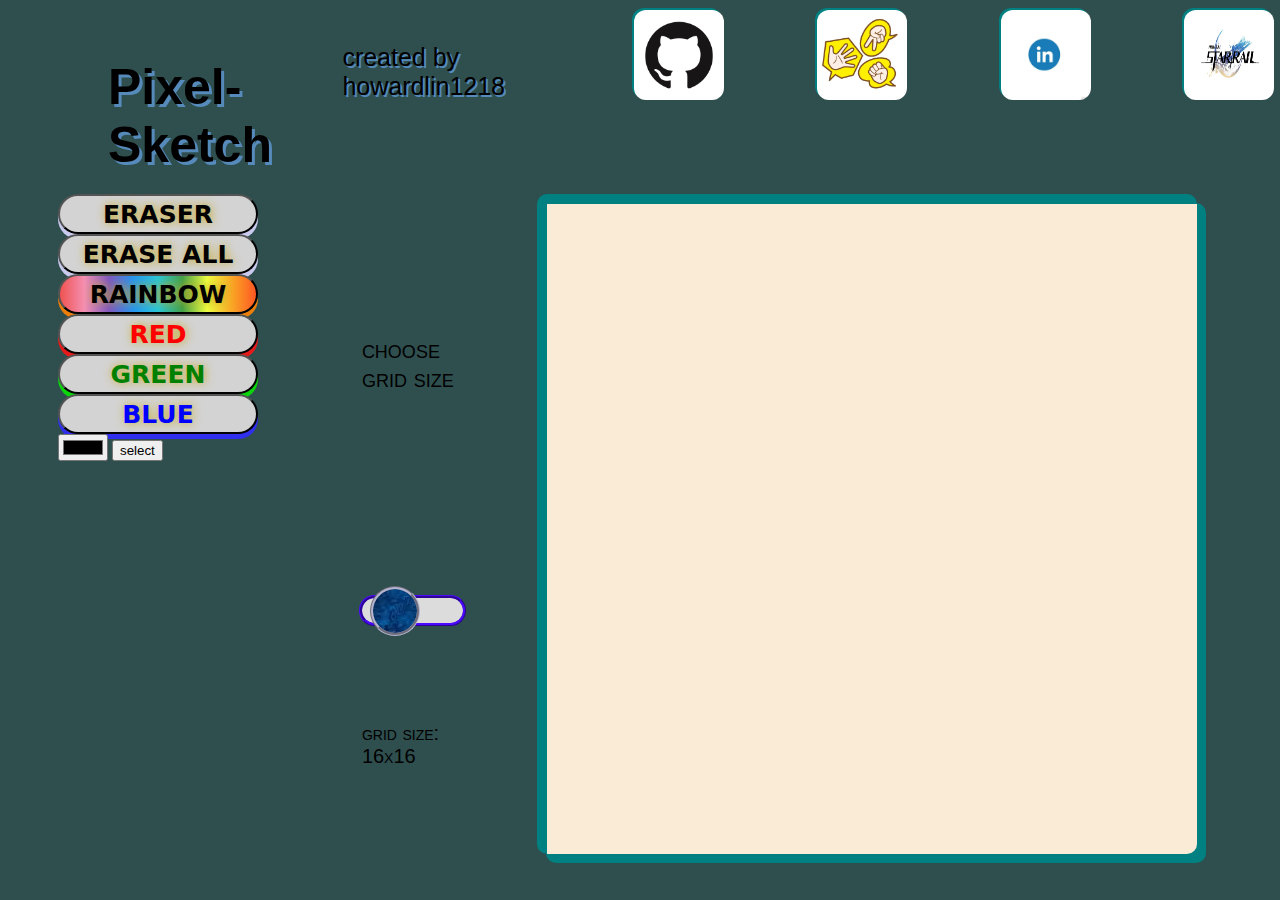
<file: index.html>
<!DOCTYPE html>
<html lang="en">
  <head>
    <meta name = "viewport" content="width=device-width, initial-scale=1" charset="UTF-8">
    <title></title>
    <script src="javascript.js" defer></script>
    <link rel = "stylesheet" href = "styles.css"/>
  </head>

  
  <body>
    <div class = "header-container">
      <div class = "header">
        <p class = "title">Pixel-Sketch</p>
        <p class = "about-me">created by howardlin1218</p>
      </div>

      <div class = "icons-container">
        <div class = "icons"><button class = "icon-buttons"><a href = "https://github.com/howardlin1218" target="_blank"><img src = "./images/github.png" alt = "github-icon"></a></button></div>
        <div class = "icons"><button class = "icon-buttons"><a href = "https://howardlin1218.github.io/rock_paper_scissors/" target="_blank"><img src = "./images/rps.png" alt="rps-icon"></a></button></div>
        <div class = "icons"><button class = "icon-buttons"><a href = "https://www.linkedin.com/in/howard-lin-b0a897255/" target="_blank"><img src = "./images/linkedin.png" alt="linkedin-icon"></a></button></div>
        <div class = "icons"><button class = "icon-buttons"><a href = "https://howardlin1218.github.io/Landing_Page/" target="_blank"><img src = "./images/hsr.png" alt="hsr-icon"></a></button></div>
      </div>
  </div>
    
    
    <div class = "out">
      <div class = "container">

        <div id="button-container">
          <button class = "color-button" id = "eraser">ERASER</button>
          <button class = "color-button" id = "clear">ERASE ALL</button>
          <button class = "color-button" id = "rainbow">RAINBOW</button>
          <button class = "color-button" id = "red">RED</button>
          <button class = "color-button" id = "green">GREEN</button>
          <button class = "color-button" id = "blue">BLUE</button>
          <div id = "color-selector">
            <input type = "color" id = "enter-color">
            <button id="c-select-btn">select</button>
          </div>
        </div>

        <div class = "slider-box">
          <p id = "grid-text">choose grid size</p>
          <br>
          <input type="range" min = "1" max = "100" value = "16" class = "slider" id = "myRange">
          <p class = "grid-size">grid size:</p>
        </div>

      </div>
      
      <div class = "outer">
        <div class = "grid">

        </div>
      </div>
    </div>
  </body>
</html>
</file>
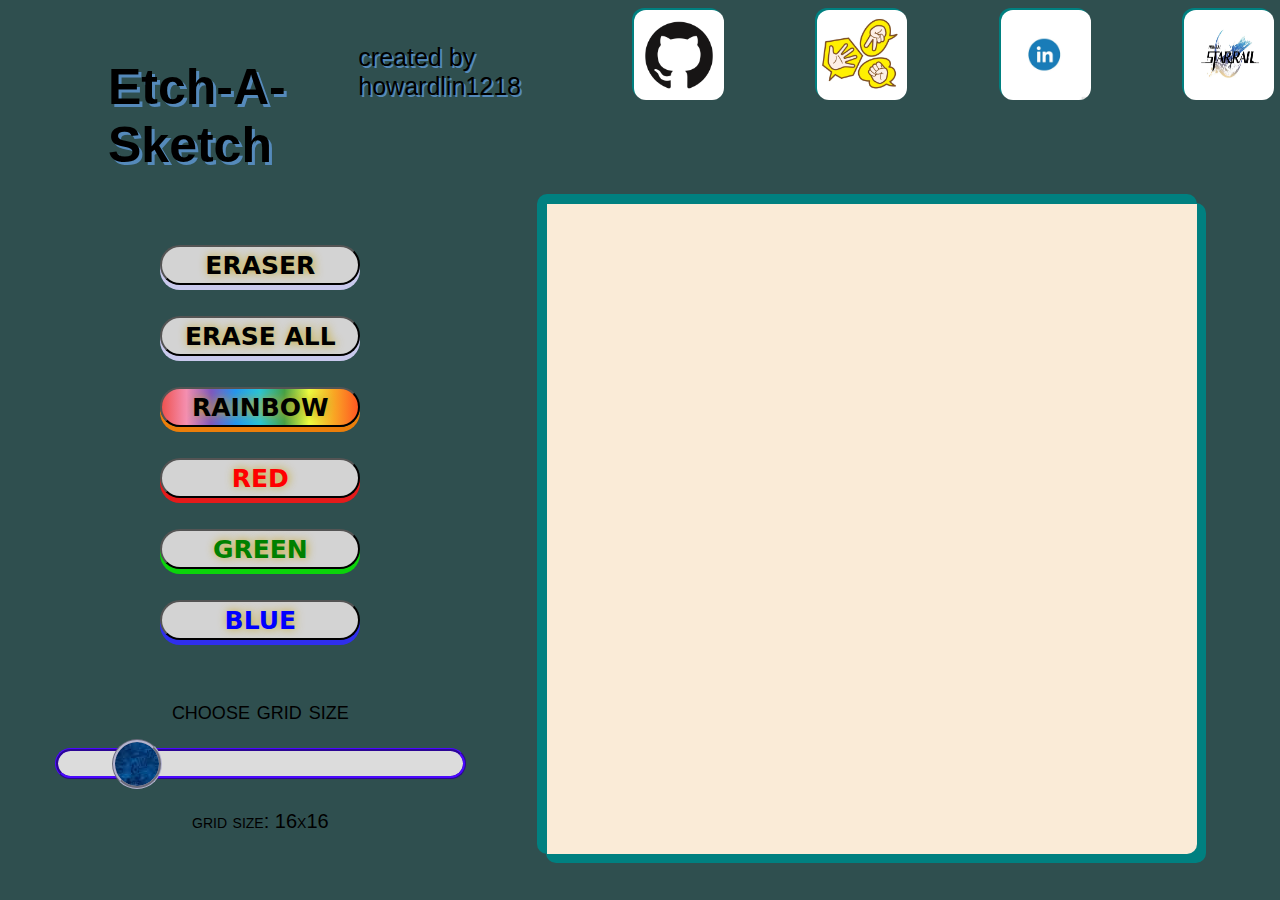
<file: main.html>
<!DOCTYPE html>
<html lang="en">
  <head>
    <meta name = "viewport" content="width=device-width, initial-scale=1" charset="UTF-8">
    <title></title>
    <script src="javascript.js" defer></script>
    <link rel = "stylesheet" href = "styles.css"/>
  </head>

  
  <body>
    <div class = "header-container">
      <div class = "header">
        <p class = "title">Etch-A-Sketch</p>
        <p class = "about-me">created by howardlin1218</p>
      </div>

      <div class = "icons-container">
        <div class = "icons"><button class = "icon-buttons"><a href = "https://github.com/howardlin1218" target="_blank"><img src = "./images/github.png" alt = "github-icon"></a></button></div>
        <div class = "icons"><button class = "icon-buttons"><a href = "https://howardlin1218.github.io/rock_paper_scissors/" target="_blank"><img src = "./images/rps.png" alt="rps-icon"></a></button></div>
        <div class = "icons"><button class = "icon-buttons"><a href = "https://www.linkedin.com/in/howard-lin-b0a897255/" target="_blank"><img src = "./images/linkedin.png" alt="linkedin-icon"></a></button></div>
        <div class = "icons"><button class = "icon-buttons"><a href = "https://howardlin1218.github.io/Landing_Page/" target="_blank"><img src = "./images/hsr.png" alt="hsr-icon"></a></button></div>
      </div>
  </div>
    
    
    <div class = "out">
      <div class = "container">
        <div class = "slider-box">
          <button class = "color-button" id = "eraser">ERASER</button>
          <button class = "color-button" id = "clear">ERASE ALL</button>
          <button class = "color-button" id = "rainbow">RAINBOW</button>
          <button class = "color-button" id = "red">RED</button>
          <button class = "color-button" id = "green">GREEN</button>
          <button class = "color-button" id = "blue">BLUE</button>
          <p id = "grid-text">choose grid size</p>
          <input type="range" min = "1" max = "100" value = "16" class = "slider" id = "myRange">
          <p class = "grid-size">grid size:</p>
        </div>
      </div>
  
      <div class = "outer">
        <div class = "grid">

        </div>
      </div>
    </div>
  </body>
</html>
</file>
<file: styles.css>
body {
    background-color: darkslategray;
    background-size: cover;
}


a {
    cursor: cell;
}

img {
    border-radius: 12px;
    border-color: transparent;
    width: 10vh;
    height: 10vh;
}

.title {
    cursor: default;
}

.header-container {
    display: flex;
}

.icons-container {
    display: flex;
    width: 650px;
    justify-content: space-between;
    margin-left: 64px;
    border-color: transparent;
}

.icons {
    border-radius: 12px;
    height: 10vh;
    width: 10vh;
    border-color: transparent;
}

.icon-buttons {
    background-color: teal;
    border-radius: 12px;
    border-color: transparent;
    height: 10vh;
    width: 10vh;
    margin: 0px;
    padding: 0px;
    /*box-shadow: 7px 8px teal;*/
}

.icon-buttons img:hover {
    transform: translate(-1vh);
    transition: transform 0.3s ease-in;
}

.icon-buttons img:not(:hover) {
    transition: 0.3s ease-out;
}

.header {
    margin: 0px;
    padding: 0px;
    display: flex;
    flex-direction: row;
    justify-content: start;
    align-items: flex-start;
    font-family: 'Gill Sans', 'Gill Sans MT', 'Calibri', 'Trebuchet MS', sans-serif;
    text-shadow: 2px 2px #558ABB;
    width: 45%;
}

.about-me {
    padding-top: 10px;
    font-size: 25px;
    cursor: default;
}

.outer {
    margin-top: 10px;
    width: 200%;
    display: flex;
    flex-direction: row;
    justify-content: center;
}

.grid {
    width: 650px;
    height: 650px;
    display: flex;
    border-style: solid;
    border-radius: 10px;
    border-top-color: teal;
    border-left-color: teal;
    border-bottom: transparent;
    border-right: transparent;
    border-width: 10px;
    background-color: antiquewhite;
    justify-content: center;
    flex-wrap: wrap;
    padding: 0px;
    margin-top: -10px;
    box-shadow: 9px 9px teal;
    overflow: hidden;
}

div.c {
    display: flex;
    flex-wrap: wrap;
    padding: 0px;
    background-color: antiquewhite;
    border-color: transparent;
    border-width: 1px;
    border-style: solid;
    cursor: cell;
}

p.title {
    font-size: 50px;
    font-weight: bolder;
    text-shadow: 3px 3px #558ABB;
    margin-left: 100px;
}

.slider-box {
    margin-top: 20px;
    margin-bottom: -30px;
    padding: 0px;
    width: 100%;
    display: flex;
    flex-direction: column;
    justify-content: space-evenly;
    align-items: center;
}

.slider {
    -webkit-appearance: none;  /* Override default CSS styles */
    appearance: none;
    width: 100%; /* Full-width */
    height: 25px; /* Specified height */
    background: gainsboro; /* Grey background */
    outline: none; /* Remove outline */
    border-radius: 25px;
    border-color: rgb(69, 9, 233);
    border-style: ridge;
    margin-bottom: -20px;
}

.slider::-webkit-slider-thumb {
    -webkit-appearance: none; /* Override default look */
    appearance: none;
    width: 50px; /* Set a specific slider handle width */
    height: 50px; /* Slider handle height */
    background-image: url(./images/sky.jpg); /* Green background */
    cursor: cell; /* Cursor on hover */
    border-radius: 25px;
    border-style: groove;
    border-color: rgb(180, 180, 207);
}

.container {
    padding: 0px;
    margin: 0px;
    width: 100%;
    display: flex;
    flex-direction: row;
    justify-content: space-between;
    padding-left: 50px;
    align-items: safe;
}

.out {
    display: flex;
    justify-content: space-between;
    margin-top: -30px;  
}

#grid-text {
    font-size: 25px;
    font-weight: lighter;
    font-variant: small-caps;
    font-family: 'Gill Sans', 'Gill Sans MT', Calibri, 'Trebuchet MS', sans-serif;
    margin-bottom: -10px;
}

.grid-size {
    font-size: 20px;
    font-weight: lighter;
    font-variant: small-caps;
    font-family: 'Gill Sans', 'Gill Sans MT', 'Calibri', 'Trebuchet MS', sans-serif;
}

.color-button {
    height: 40px;
    width: 200px;
    font-family: system-ui, -apple-system, BlinkMacSystemFont, 'Segoe UI', Roboto, Oxygen, Ubuntu, Cantarell, 'Open Sans', 'Helvetica Neue', sans-serif;
    font-size: 25px;
    font-weight: bold;
    font-variant: small-caps;
    color: transparent;
    border-radius: 24px;
    color: black;
    cursor: cell;
    text-align: center;
    background-color: lightgray;
    text-shadow: rgb(198, 168, 38) 1px 0 10px;
    padding: 0px;
    margin: 0px;
}

.color-button:hover {
    background-color: aliceblue;
}

#red {
    color: red;
    box-shadow: 0 5px #e51b1b;
}
#red:active {
    box-shadow: 0 3px #e51b1b;
    transform: translateY(4px);
}

#green {
    color: green;
    box-shadow: 0 5px rgb(11, 212, 11);
}
#green:active {
    box-shadow: 0 3px rgb(11, 212, 11);
    transform: translateY(4px);
}

#blue {
    color: blue;
    box-shadow: 0 5px rgb(47, 47, 237);
}
#blue:active {
    box-shadow: 0 3px rgb(47, 47, 237);
    transform: translateY(4px);
}

#clear {
    box-shadow: 0 5px rgb(201, 201, 237);
}
#clear:active {
    box-shadow: 0 3px rgb(201, 201, 237);
    transform: translateY(4px);
}

#eraser {
    box-shadow: 0 5px rgb(201, 201, 237);
}
#eraser:active {
    box-shadow: 0 3px rgb(201, 201, 237);
    transform: translateY(4px);
}

#rainbow {
    box-shadow: 0 5px rgb(235, 126, 10);
    background: linear-gradient(to right, #ef5350, #f48fb1, #7e57c2, #2196f3, #26c6da, #43a047, #eeff41, #f9a825, #ff5722);
    display: inline-block;
    -webkit-animation: rainbow 2s infinite;
    animation: rainbow 5s infinite;
}
#rainbow:active {
    box-shadow: 0 3px orange;
    transform: translateY(4px);
}

@keyframes rainbow{
    0%{color: orange;}  
    20%{color: red;}
    40%{color: yellow;}
    60%{color: green;}
    80%{color: DeepPink;}
    100%{color: orange;}
}
</file>
